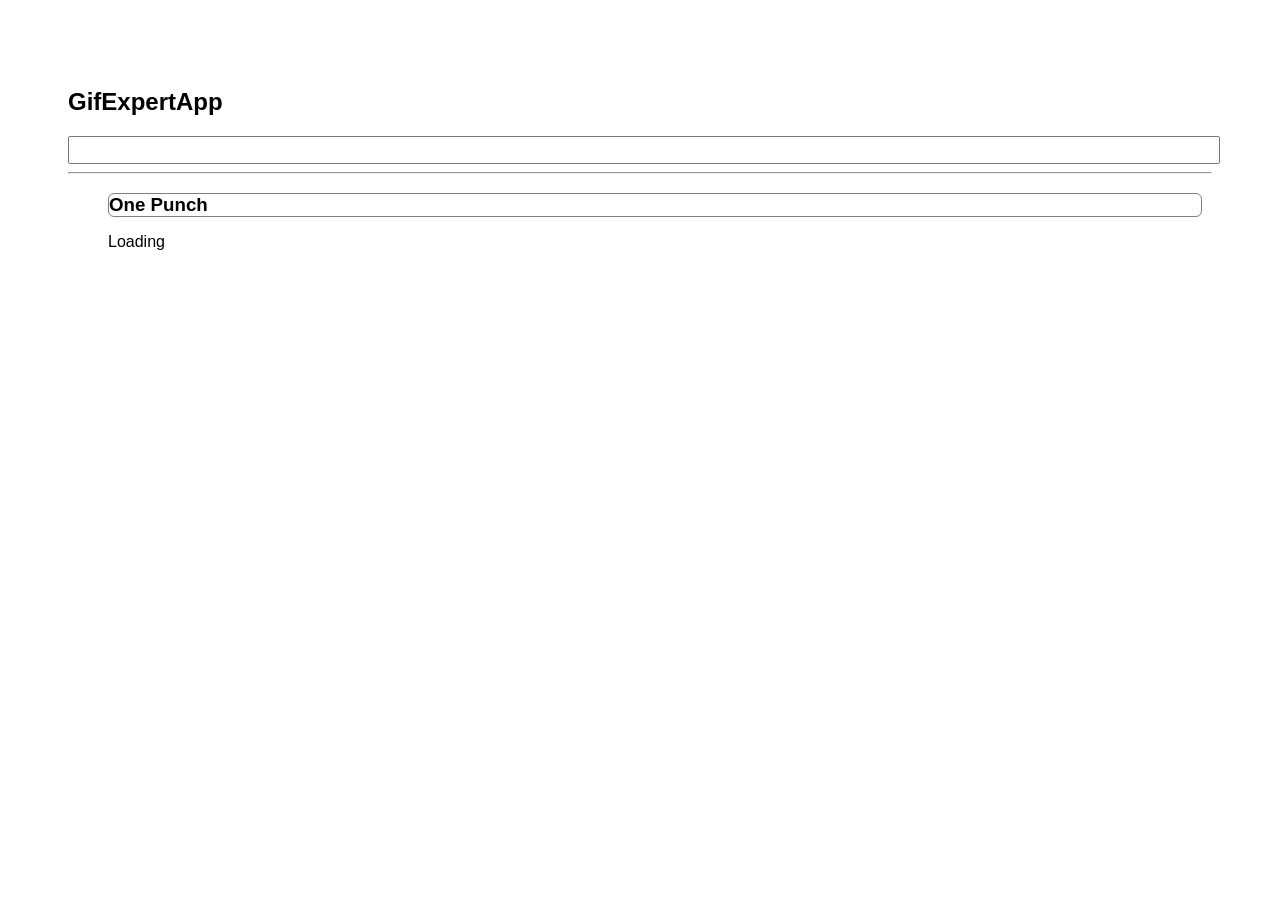
<file: docs/index.html>
<!doctype html>
<html lang="en">

<head>
    <meta charset="utf-8" />
    <link rel="icon" href="./favicon.ico" />
    <meta name="viewport" content="width=device-width,initial-scale=1" />
    <meta name="theme-color" content="#000000" />
    <meta name="description" content="Web site created using create-react-app" />
    <link rel="apple-touch-icon" href="./logo192.png" />
    <link rel="manifest" href="./manifest.json" />
    <link rel="stylesheet" href="https://cdnjs.cloudflare.com/ajax/libs/animate.css/4.1.1/animate.min.css" />
    <title>GifExpertApp</title>
    <link href="./static/css/main.794ede4f.chunk.css" rel="stylesheet">
</head>

<body><noscript>You need to enable JavaScript to run this app.</noscript>
    <div id="root"></div>
    <script>!function (e) { function r(r) { for (var n, p, f = r[0], i = r[1], l = r[2], c = 0, s = []; c < f.length; c++)p = f[c], Object.prototype.hasOwnProperty.call(o, p) && o[p] && s.push(o[p][0]), o[p] = 0; for (n in i) Object.prototype.hasOwnProperty.call(i, n) && (e[n] = i[n]); for (a && a(r); s.length;)s.shift()(); return u.push.apply(u, l || []), t() } function t() { for (var e, r = 0; r < u.length; r++) { for (var t = u[r], n = !0, f = 1; f < t.length; f++) { var i = t[f]; 0 !== o[i] && (n = !1) } n && (u.splice(r--, 1), e = p(p.s = t[0])) } return e } var n = {}, o = { 1: 0 }, u = []; function p(r) { if (n[r]) return n[r].exports; var t = n[r] = { i: r, l: !1, exports: {} }; return e[r].call(t.exports, t, t.exports, p), t.l = !0, t.exports } p.m = e, p.c = n, p.d = function (e, r, t) { p.o(e, r) || Object.defineProperty(e, r, { enumerable: !0, get: t }) }, p.r = function (e) { "undefined" != typeof Symbol && Symbol.toStringTag && Object.defineProperty(e, Symbol.toStringTag, { value: "Module" }), Object.defineProperty(e, "__esModule", { value: !0 }) }, p.t = function (e, r) { if (1 & r && (e = p(e)), 8 & r) return e; if (4 & r && "object" == typeof e && e && e.__esModule) return e; var t = Object.create(null); if (p.r(t), Object.defineProperty(t, "default", { enumerable: !0, value: e }), 2 & r && "string" != typeof e) for (var n in e) p.d(t, n, function (r) { return e[r] }.bind(null, n)); return t }, p.n = function (e) { var r = e && e.__esModule ? function () { return e.default } : function () { return e }; return p.d(r, "a", r), r }, p.o = function (e, r) { return Object.prototype.hasOwnProperty.call(e, r) }, p.p = "/"; var f = this["webpackJsonp04-gif-expert-app"] = this["webpackJsonp04-gif-expert-app"] || [], i = f.push.bind(f); f.push = r, f = f.slice(); for (var l = 0; l < f.length; l++)r(f[l]); var a = i; t() }([])</script>
    <script src="./static/js/2.0c2de328.chunk.js"></script>
    <script src="./static/js/main.441f682f.chunk.js"></script>
</body>

</html>
</file>
<file: docs/static/css/main.794ede4f.chunk.css>
*{font-family:Helvetica,Arial,sans-serif}body{padding:60px}input{color:grey;font-size:1.2rem;width:100%}.card{align-content:center;border:1px solid grey;border-radius:6px;margin-bottom:10px;margin-right:10px;overflow:hidden}.card p{padding:5px;text-align:center}.card img{max-height:170px}.card-grid{display:flex;flex-direction:row;flex-wrap:wrap}
/*# sourceMappingURL=main.794ede4f.chunk.css.map */
</file>
